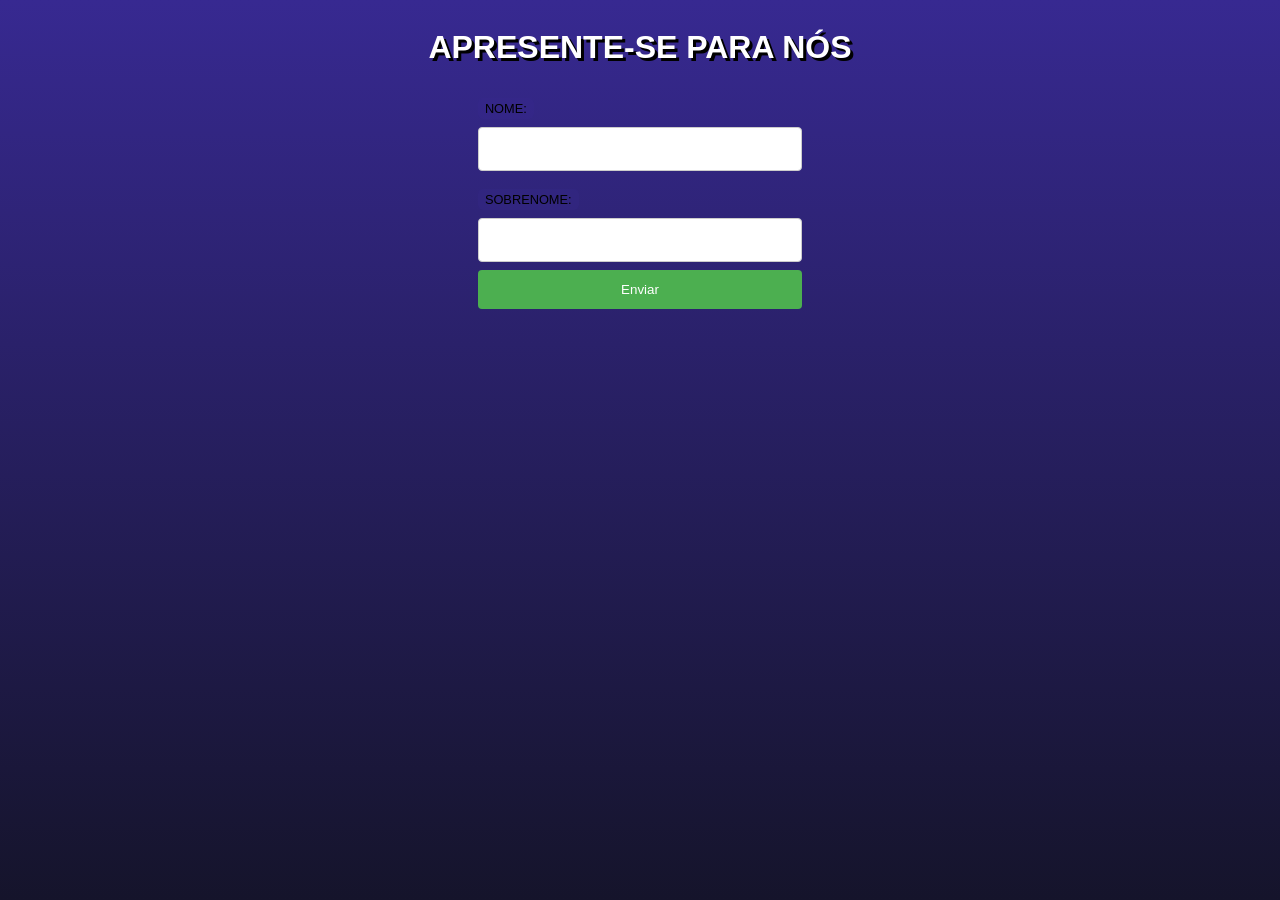
<file: aulas/formulario/index.html>
<!DOCTYPE html>
<html lang="pt-br">
<head>
    <meta charset="UTF-8">
    <meta name="viewport" content="width=device-width, initial-scale=1.0">
    <link rel="stylesheet" href="style.css">
    <title>CRIANDO FORMULARIO INTERAÇÃO COM HTML</title>
</head>
<body>
    <header>
        <h1>APRESENTE-SE PARA NÓS</h1>
    </header>
    <section>
        <form action="cad.php" method="get">
            <label for="nome">NOME: </label>
            <input type="text" name="nome" id="idnome">
            <label for="sobrenome">SOBRENOME: </label>
            <input type="text" name="sobrenome" id="idsobrenome">
            <input type="submit" value="Enviar">
        </form>
    </section>
</body>
</html>
</file>
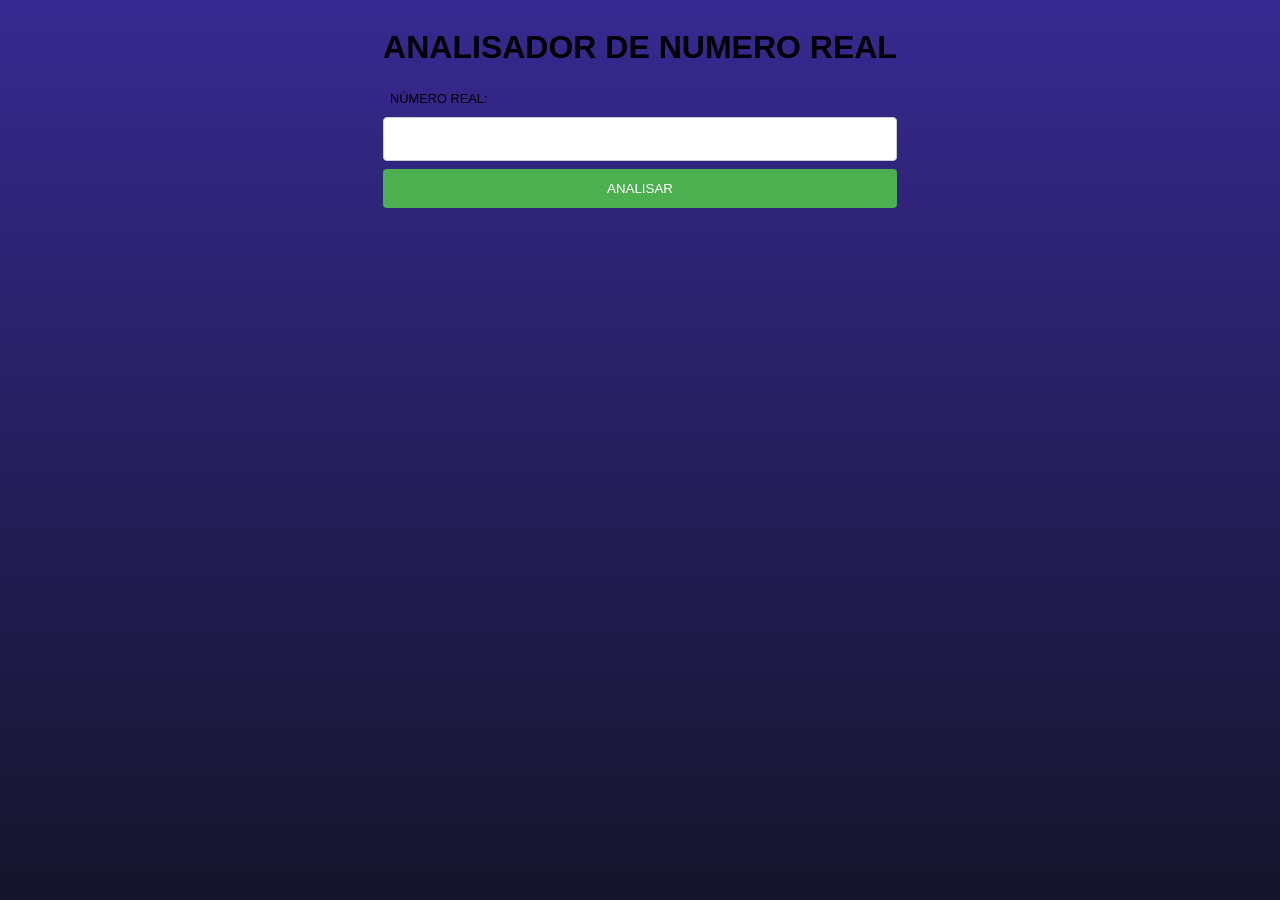
<file: desafios/analisador_numero_real/index.html>
<!DOCTYPE html>
<html lang="pt-br">
<head>
    <meta charset="UTF-8">
    <meta name="viewport" content="width=device-width, initial-scale=1.0">
    <title>ANALISADOR DE NUMEROS REAIS</title>
    <link rel="stylesheet" href="style.css">
</head>
<body>
    <main>
        <h1>ANALISADOR DE NUMERO REAL</h1>
        <form action="analisador.php" method="post">

        <label for="n">NÚMERO REAL: </label>
        <input type="number" name="n" id="n" step="0.001">
        <input type="submit" value="ANALISAR">


    </form>
    </main>
</body>
</html>
</file>
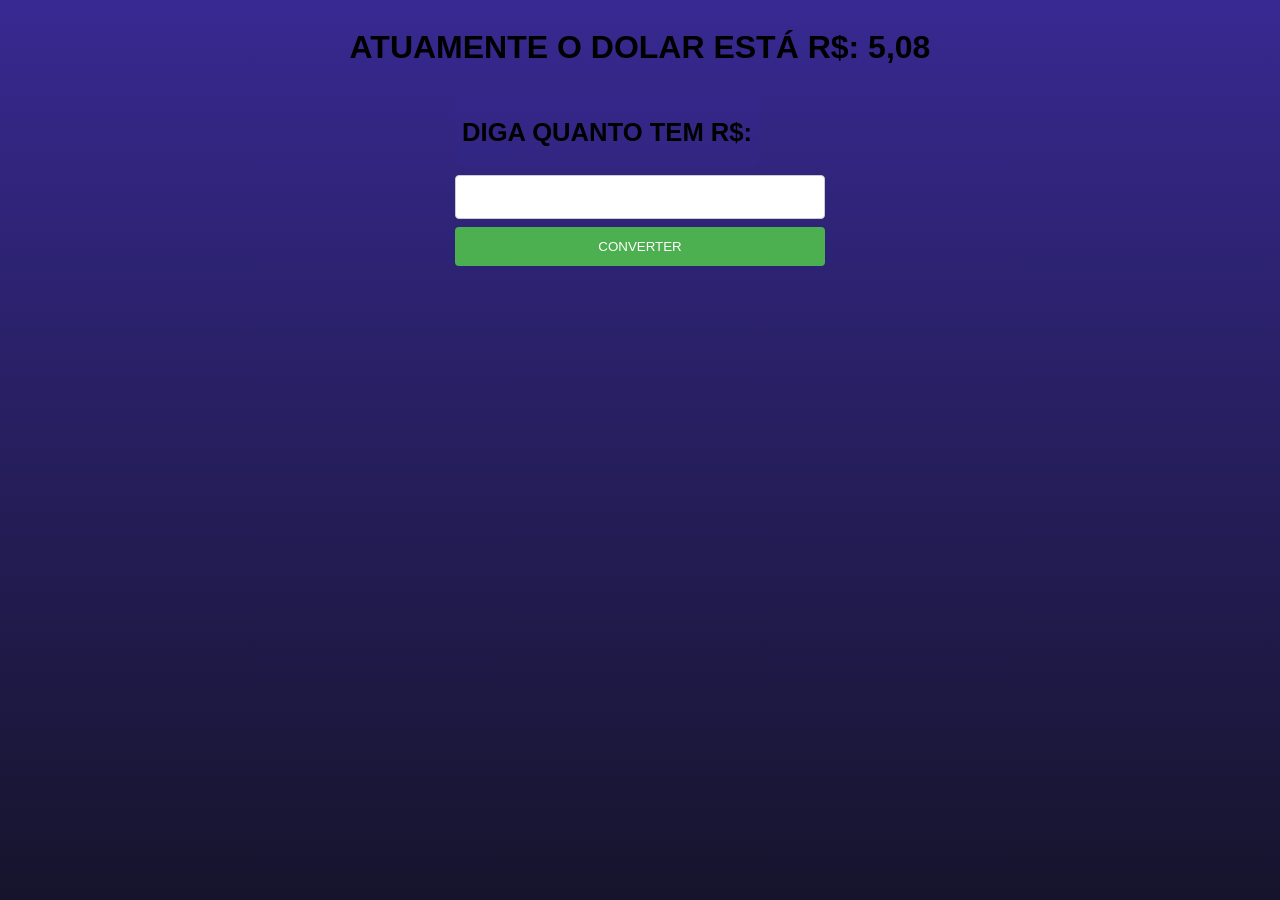
<file: desafios/conversor_de_moedas_basico/index.html>
<!DOCTYPE html>
<html lang="pt-br">
<head>
    <meta charset="UTF-8">
    <meta name="viewport" content="width=device-width, initial-scale=1.0">
    <title>CONVERSOR DE MOEDAS R$ PARA U$</title>
    <link rel="stylesheet" href="style.css">
</head>
<body>
    <h1>ATUAMENTE O DOLAR ESTÁ R$: 5,08</h1>

    <form method="get" action="dolar.php">
        <label for="number" name="numero"><h1>DIGA QUANTO TEM R$: </h1></label>
        <input type="number" name="numero" id="numero">
        <input type="submit" value="CONVERTER">




    </form>
</body>
</html>
</file>
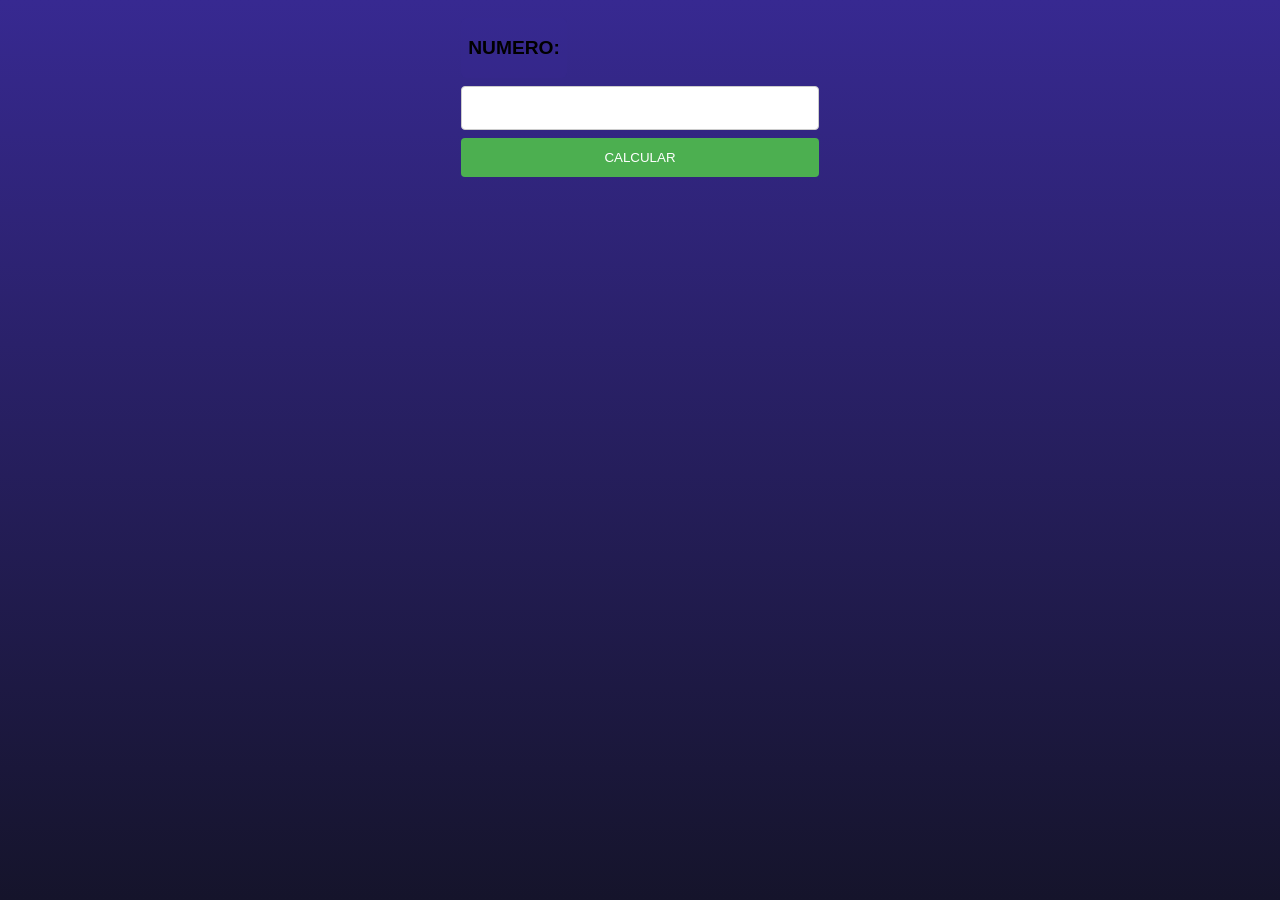
<file: desafios/numero_antecessor_sucessor/index.html>
<!DOCTYPE html>
<html lang="pt-br">
<head>
    <meta charset="UTF-8">
    <meta name="viewport" content="width=device-width, initial-scale=1.0">
    <title>NUMERO ANTECESSOR E SUCESSOR</title>
    <link rel="stylesheet" href="style.css">
</head>
<body>
      <section>
        <form action="num.php" method="get">
            <label for="number"><H1>NUMERO:</H1> </label>
            <input type="text" name="numero" id="idnome">
            <input type="submit" value="CALCULAR">
        </form>
    </section>
</body>
</html>
</file>
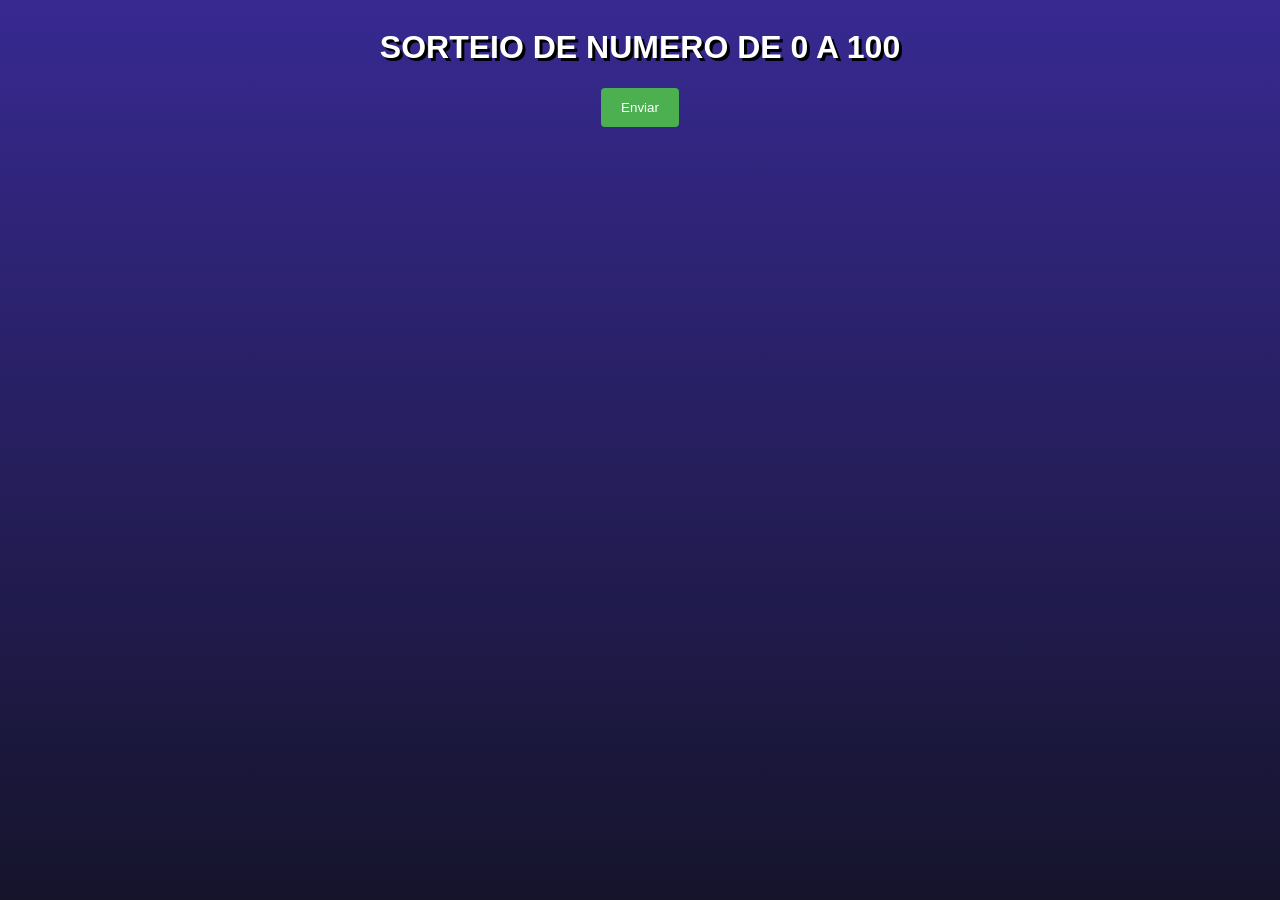
<file: desafios/sorteando_numeros/index.html>
<!DOCTYPE html>
<html lang="pt-br">
<head>
    <meta charset="UTF-8">
    <meta name="viewport" content="width=device-width, initial-scale=1.0">
    <link rel="stylesheet" href="style.css">
    <title>SORTEANDO NUMERO ESCOLHIDOS</title>
    
</head>
<body>
    <header>
        <h1>SORTEIO DE NUMERO DE 0 A 100</h1>
    </header>
    <section>
        <form action="sorteio.php" method="get">
            
            <input type="submit" value="Enviar">
        </form>
    </section>
</body>
</html>
</file>
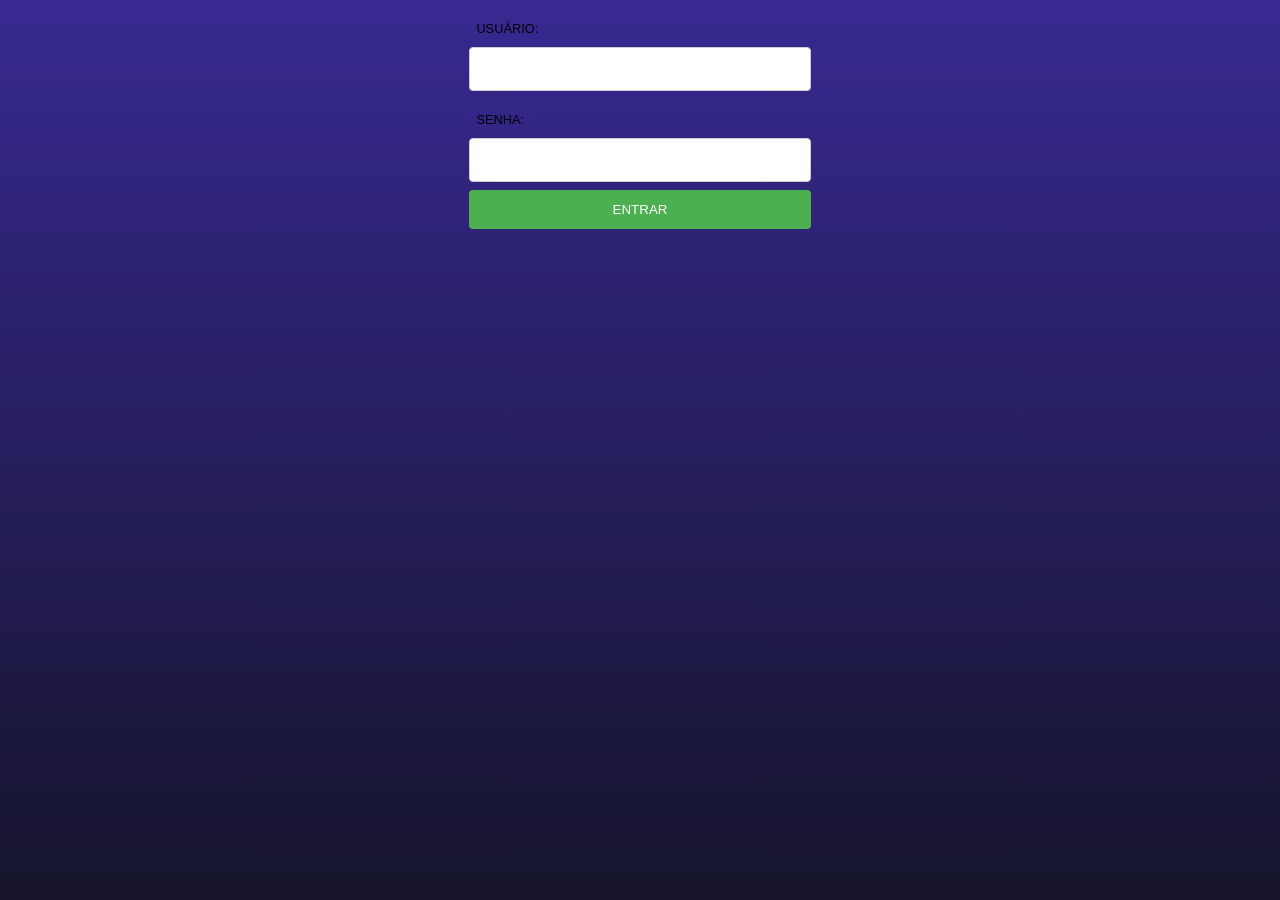
<file: aulas/superglobais/form.html>
<!DOCTYPE html>
<html lang="pt-br">
<head>
    <meta charset="UTF-8">
    <meta name="viewport" content="width=device-width, initial-scale=1.0">
    <title>EXERCICIO PHP</title>
    <link rel="stylesheet" href="style.css">
</head>
<body>
    <main>
        <form action="superglobais.php" method="post">
            <label for="usu">USUÁRIO: </label>
            <input type="text" name="usu" id="usu">
            <label for="sen">SENHA: </label>
            <input type="password" name="sen" id="sen">
            <input type="submit" value="ENTRAR">

        </form>
    </main>
</body>
</html>
</file>
<file: aulas/formulario/style.css>
@charset "UTF-8";

* {
    font-family: Verdana, Geneva, Tahoma, sans-serif;
    box-sizing: border-box;
}

/* ELEMENTOS DA INTERFACE */
body {
    background-color: #15142b;
    background-image: linear-gradient(180deg, #372991, #15142b);
    background-repeat: no-repeat;
    background-position: center center;
    background-size: cover;
    background-attachment: fixed;

    display: flex;
    flex-direction: column;
    flex-wrap: nowrap;
    justify-content: center;
    align-items: center;
}

header, main, section, article {
    max-width: 700px;
}

header > h1 {
    color: white;
    text-shadow: 3px 3px 0px black;
}

/* BOTÕES */
button, input[type=button] {
    background-color: #372991;
    font-size: 1em;
    color: white;
    padding: 10px 20px;
    margin: 5px 0;
    border: none;
    border-radius: 4px;
    cursor: pointer;
}

input[type=button]:hover, button:hover {
    background-color: #291f6c;
}

/* FIELDSET E LEGEND */
fieldset {
    border: 0.5px dotted #372991;
}

fieldset > legend {
    font-size: 0.8em;
    font-weight: 100;
    background-color: rgba(55, 41, 145, 0.2);
    padding: 3px 7px;
    border-radius: 5px;
}

/* LABELS DE RADIO E CHECKBOX */
input[type=radio] + label,
input[type=checkbox] + label {
    display: inline-block;
    font-size: 1em;
    background-color: rgba(0, 0, 0, 0);
}

/* FORM LABEL */
form label {
    display: block;
    width: fit-content;
    font-size: 0.8em;
    font-weight: 100;
    background-color: rgba(55, 41, 145, 0.2);
    padding: 3px 7px;
    margin-top: 10px;
    margin-bottom: 0px;
    border-radius: 5px;
}

/* CAMPOS DE TEXTO E INPUTS */
input[type=text],
input[type=number],
select,
input[type=date],
input[type=datetime],
input[type=email],
input[type=month],
input[type=password],
input[type=range],
input[type=tel],
input[type=time],
input[type=week] {
    width: 100%;
    padding: 12px 20px;
    font-size: 1em;
    margin: 8px 0;
    display: inline-block;
    border: 1px solid #ccc;
    border-radius: 4px;
    box-sizing: border-box;
}

/* BOTÃO SUBMIT */
input[type=submit] {
    width: 100%;
    background-color: #4CAF50;
    color: white;
    padding: 12px 20px;
    border: none;
    border-radius: 4px;
    cursor: pointer;
}

input[type=submit]:hover {
    background-color: #45a049;
}
</file>
<file: desafios/analisador_numero_real/style.css>
@charset "UTF-8";

* {
    font-family: Verdana, Geneva, Tahoma, sans-serif;
    box-sizing: border-box;
}

/* ELEMENTOS DA INTERFACE */
body {
    background-color: #15142b;
    background-image: linear-gradient(180deg, #372991, #15142b);
    background-repeat: no-repeat;
    background-position: center center;
    background-size: cover;
    background-attachment: fixed;

    display: flex;
    flex-direction: column;
    flex-wrap: nowrap;
    justify-content: center;
    align-items: center;
}

header, main, section, article {
    max-width: 700px;
}

header > h1 {
    color: white;
    text-shadow: 3px 3px 0px black;
}

/* BOTÕES */
button, input[type=button] {
    background-color: #372991;
    font-size: 1em;
    color: white;
    padding: 10px 20px;
    margin: 5px 0;
    border: none;
    border-radius: 4px;
    cursor: pointer;
}

input[type=button]:hover, button:hover {
    background-color: #291f6c;
}

/* FIELDSET E LEGEND */
fieldset {
    border: 0.5px dotted #372991;
}

fieldset > legend {
    font-size: 0.8em;
    font-weight: 100;
    background-color: rgba(55, 41, 145, 0.2);
    padding: 3px 7px;
    border-radius: 5px;
}

/* LABELS DE RADIO E CHECKBOX */
input[type=radio] + label,
input[type=checkbox] + label {
    display: inline-block;
    font-size: 1em;
    background-color: rgba(0, 0, 0, 0);
}

/* FORM LABEL */
form label {
    display: block;
    width: fit-content;
    font-size: 0.8em;
    font-weight: 100;
    background-color: rgba(55, 41, 145, 0.2);
    padding: 3px 7px;
    margin-top: 10px;
    margin-bottom: 0px;
    border-radius: 5px;
}

/* CAMPOS DE TEXTO E INPUTS */
input[type=text],
input[type=number],
select,
input[type=date],
input[type=datetime],
input[type=email],
input[type=month],
input[type=password],
input[type=range],
input[type=tel],
input[type=time],
input[type=week] {
    width: 100%;
    padding: 12px 20px;
    font-size: 1em;
    margin: 8px 0;
    display: inline-block;
    border: 1px solid #ccc;
    border-radius: 4px;
    box-sizing: border-box;
}

/* BOTÃO SUBMIT */
input[type=submit] {
    width: 100%;
    background-color: #4CAF50;
    color: white;
    padding: 12px 20px;
    border: none;
    border-radius: 4px;
    cursor: pointer;
}

input[type=submit]:hover {
    background-color: #45a049;
}
</file>
<file: desafios/conversor_de_moedas_basico/style.css>
@charset "UTF-8";

* {
    font-family: Verdana, Geneva, Tahoma, sans-serif;
    box-sizing: border-box;
}

/* ELEMENTOS DA INTERFACE */
body {
    background-color: #15142b;
    background-image: linear-gradient(180deg, #372991, #15142b);
    background-repeat: no-repeat;
    background-position: center center;
    background-size: cover;
    background-attachment: fixed;

    display: flex;
    flex-direction: column;
    flex-wrap: nowrap;
    justify-content: center;
    align-items: center;
}

header, main, section, article {
    max-width: 700px;
}

header > h1 {
    color: white;
    text-shadow: 3px 3px 0px black;
}

/* BOTÕES */
button, input[type=button] {
    background-color: #372991;
    font-size: 1em;
    color: white;
    padding: 10px 20px;
    margin: 5px 0;
    border: none;
    border-radius: 4px;
    cursor: pointer;
}

input[type=button]:hover, button:hover {
    background-color: #291f6c;
}

/* FIELDSET E LEGEND */
fieldset {
    border: 0.5px dotted #372991;
}

fieldset > legend {
    font-size: 0.8em;
    font-weight: 100;
    background-color: rgba(55, 41, 145, 0.2);
    padding: 3px 7px;
    border-radius: 5px;
}

/* LABELS DE RADIO E CHECKBOX */
input[type=radio] + label,
input[type=checkbox] + label {
    display: inline-block;
    font-size: 1em;
    background-color: rgba(0, 0, 0, 0);
}

/* FORM LABEL */
form label {
    display: block;
    width: fit-content;
    font-size: 0.8em;
    font-weight: 100;
    background-color: rgba(55, 41, 145, 0.2);
    padding: 3px 7px;
    margin-top: 10px;
    margin-bottom: 0px;
    border-radius: 5px;
}

/* CAMPOS DE TEXTO E INPUTS */
input[type=text],
input[type=number],
select,
input[type=date],
input[type=datetime],
input[type=email],
input[type=month],
input[type=password],
input[type=range],
input[type=tel],
input[type=time],
input[type=week] {
    width: 100%;
    padding: 12px 20px;
    font-size: 1em;
    margin: 8px 0;
    display: inline-block;
    border: 1px solid #ccc;
    border-radius: 4px;
    box-sizing: border-box;
}

/* BOTÃO SUBMIT */
input[type=submit] {
    width: 100%;
    background-color: #4CAF50;
    color: white;
    padding: 12px 20px;
    border: none;
    border-radius: 4px;
    cursor: pointer;
}

input[type=submit]:hover {
    background-color: #45a049;
}
</file>
<file: desafios/numero_antecessor_sucessor/style.css>
@charset "UTF-8";

* {
    font-family: Verdana, Geneva, Tahoma, sans-serif;
    box-sizing: border-box;
}

/* ELEMENTOS DA INTERFACE */
body {
    background-color: #15142b;
    background-image: linear-gradient(180deg, #372991, #15142b);
    background-repeat: no-repeat;
    background-position: center center;
    background-size: cover;
    background-attachment: fixed;

    display: flex;
    flex-direction: column;
    flex-wrap: nowrap;
    justify-content: center;
    align-items: center;
}

header, main, section, article {
    max-width: 700px;
}

header > h1 {
    color: white;
    text-shadow: 3px 3px 0px black;
}

/* BOTÕES */
button, input[type=button] {
    background-color: #372991;
    font-size: 1em;
    color: white;
    padding: 10px 20px;
    margin: 5px 0;
    border: none;
    border-radius: 4px;
    cursor: pointer;
}

input[type=button]:hover, button:hover {
    background-color: #291f6c;
}

/* FIELDSET E LEGEND */
fieldset {
    border: 0.5px dotted #372991;
}

fieldset > legend {
    font-size: 0.8em;
    font-weight: 100;
    background-color: rgba(55, 41, 145, 0.2);
    padding: 3px 7px;
    border-radius: 5px;
}

/* LABELS DE RADIO E CHECKBOX */
input[type=radio] + label,
input[type=checkbox] + label {
    display: inline-block;
    font-size: 1em;
    background-color: rgba(0, 0, 0, 0);
}

/* FORM LABEL */
form label {
    display: block;
    width: fit-content;
    font-size: 0.8em;
    font-weight: 100;
    background-color: rgba(55, 41, 145, 0.2);
    padding: 3px 7px;
    margin-top: 10px;
    margin-bottom: 0px;
    border-radius: 5px;
}

/* CAMPOS DE TEXTO E INPUTS */
input[type=text],
input[type=number],
select,
input[type=date],
input[type=datetime],
input[type=email],
input[type=month],
input[type=password],
input[type=range],
input[type=tel],
input[type=time],
input[type=week] {
    width: 100%;
    padding: 12px 20px;
    font-size: 1em;
    margin: 8px 0;
    display: inline-block;
    border: 1px solid #ccc;
    border-radius: 4px;
    box-sizing: border-box;
}

/* BOTÃO SUBMIT */
input[type=submit] {
    width: 100%;
    background-color: #4CAF50;
    color: white;
    padding: 12px 20px;
    border: none;
    border-radius: 4px;
    cursor: pointer;
}

input[type=submit]:hover {
    background-color: #45a049;
}
</file>
<file: desafios/sorteando_numeros/style.css>
@charset "UTF-8";

* {
    font-family: Verdana, Geneva, Tahoma, sans-serif;
    box-sizing: border-box;
}

/* ELEMENTOS DA INTERFACE */
body {
    background-color: #15142b;
    background-image: linear-gradient(180deg, #372991, #15142b);
    background-repeat: no-repeat;
    background-position: center center;
    background-size: cover;
    background-attachment: fixed;

    display: flex;
    flex-direction: column;
    flex-wrap: nowrap;
    justify-content: center;
    align-items: center;
}

header, main, section, article {
    max-width: 700px;
}

header > h1 {
    color: white;
    text-shadow: 3px 3px 0px black;
}

/* BOTÕES */
button, input[type=button] {
    background-color: #372991;
    font-size: 1em;
    color: white;
    padding: 10px 20px;
    margin: 5px 0;
    border: none;
    border-radius: 4px;
    cursor: pointer;
}

input[type=button]:hover, button:hover {
    background-color: #291f6c;
}

/* FIELDSET E LEGEND */
fieldset {
    border: 0.5px dotted #372991;
}

fieldset > legend {
    font-size: 0.8em;
    font-weight: 100;
    background-color: rgba(55, 41, 145, 0.2);
    padding: 3px 7px;
    border-radius: 5px;
}

/* LABELS DE RADIO E CHECKBOX */
input[type=radio] + label,
input[type=checkbox] + label {
    display: inline-block;
    font-size: 1em;
    background-color: rgba(0, 0, 0, 0);
}

/* FORM LABEL */
form label {
    display: block;
    width: fit-content;
    font-size: 0.8em;
    font-weight: 100;
    background-color: rgba(55, 41, 145, 0.2);
    padding: 3px 7px;
    margin-top: 10px;
    margin-bottom: 0px;
    border-radius: 5px;
}

/* CAMPOS DE TEXTO E INPUTS */
input[type=text],
input[type=number],
select,
input[type=date],
input[type=datetime],
input[type=email],
input[type=month],
input[type=password],
input[type=range],
input[type=tel],
input[type=time],
input[type=week] {
    width: 100%;
    padding: 12px 20px;
    font-size: 1em;
    margin: 8px 0;
    display: inline-block;
    border: 1px solid #ccc;
    border-radius: 4px;
    box-sizing: border-box;
}

/* BOTÃO SUBMIT */
input[type=submit] {
    width: 100%;
    background-color: #4CAF50;
    color: white;
    padding: 12px 20px;
    border: none;
    border-radius: 4px;
    cursor: pointer;
}

input[type=submit]:hover {
    background-color: #45a049;
}
</file>
<file: aulas/superglobais/style.css>
@charset "UTF-8";

* {
    font-family: Verdana, Geneva, Tahoma, sans-serif;
    box-sizing: border-box;
}

/* ELEMENTOS DA INTERFACE */
body {
    background-color: #15142b;
    background-image: linear-gradient(180deg, #372991, #15142b);
    background-repeat: no-repeat;
    background-position: center center;
    background-size: cover;
    background-attachment: fixed;

    display: flex;
    flex-direction: column;
    flex-wrap: nowrap;
    justify-content: center;
    align-items: center;
}

header, main, section, article {
    max-width: 700px;
}

header > h1 {
    color: white;
    text-shadow: 3px 3px 0px black;
}

/* BOTÕES */
button, input[type=button] {
    background-color: #372991;
    font-size: 1em;
    color: white;
    padding: 10px 20px;
    margin: 5px 0;
    border: none;
    border-radius: 4px;
    cursor: pointer;
}

input[type=button]:hover, button:hover {
    background-color: #291f6c;
}

/* FIELDSET E LEGEND */
fieldset {
    border: 0.5px dotted #372991;
}

fieldset > legend {
    font-size: 0.8em;
    font-weight: 100;
    background-color: rgba(55, 41, 145, 0.2);
    padding: 3px 7px;
    border-radius: 5px;
}

/* LABELS DE RADIO E CHECKBOX */
input[type=radio] + label,
input[type=checkbox] + label {
    display: inline-block;
    font-size: 1em;
    background-color: rgba(0, 0, 0, 0);
}

/* FORM LABEL */
form label {
    display: block;
    width: fit-content;
    font-size: 0.8em;
    font-weight: 100;
    background-color: rgba(55, 41, 145, 0.2);
    padding: 3px 7px;
    margin-top: 10px;
    margin-bottom: 0px;
    border-radius: 5px;
}

/* CAMPOS DE TEXTO E INPUTS */
input[type=text],
input[type=number],
select,
input[type=date],
input[type=datetime],
input[type=email],
input[type=month],
input[type=password],
input[type=range],
input[type=tel],
input[type=time],
input[type=week] {
    width: 100%;
    padding: 12px 20px;
    font-size: 1em;
    margin: 8px 0;
    display: inline-block;
    border: 1px solid #ccc;
    border-radius: 4px;
    box-sizing: border-box;
}

/* BOTÃO SUBMIT */
input[type=submit] {
    width: 100%;
    background-color: #4CAF50;
    color: white;
    padding: 12px 20px;
    border: none;
    border-radius: 4px;
    cursor: pointer;
}

input[type=submit]:hover {
    background-color: #45a049;
}
</file>
